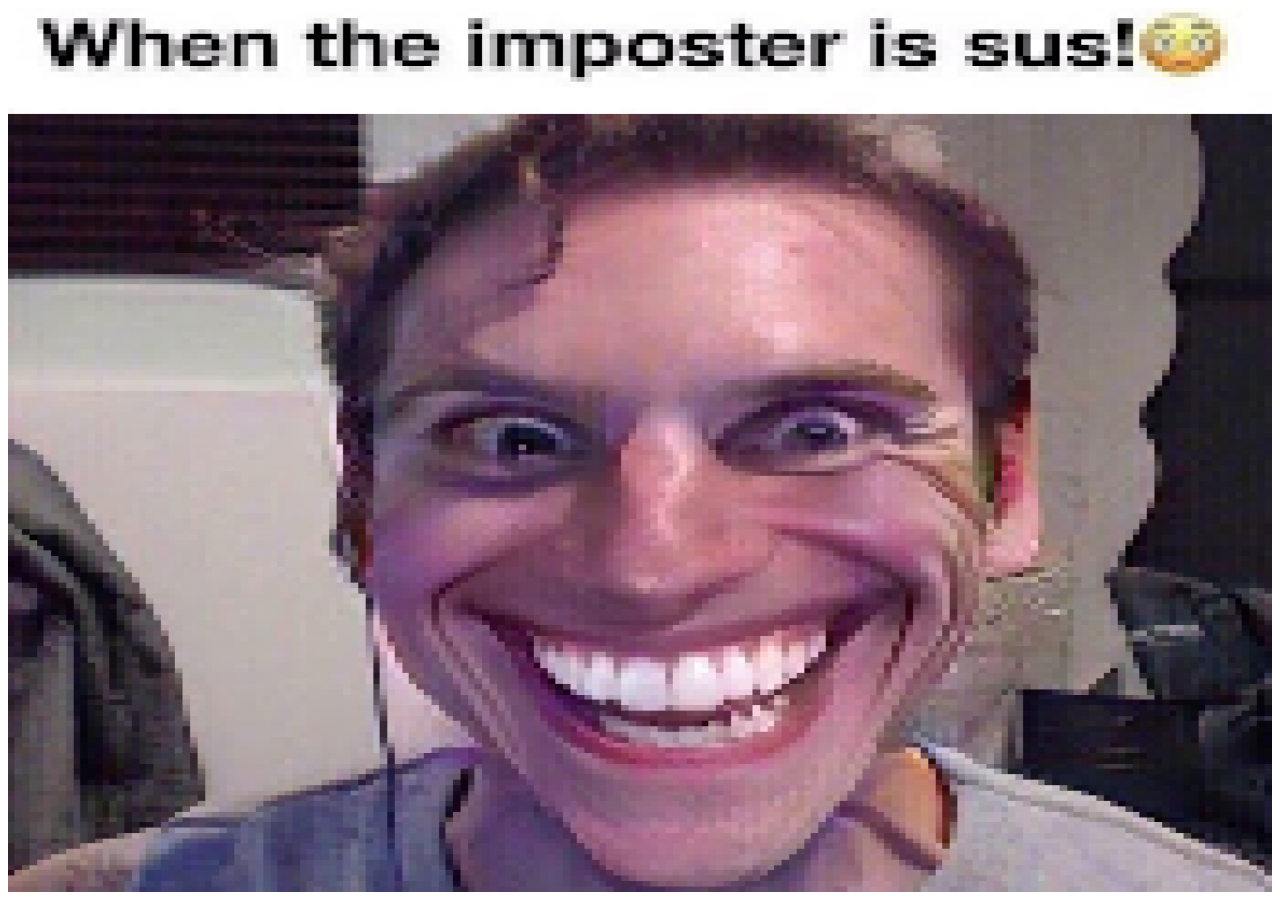
<file: index.html>
<html>
    <head>
        <!-- twitter.com/AyeTSG -->
        <!-- twitter.com/Zeexel32 -->
        <title>When the imposter is sus!</title>
        <link rel="stylesheet" href="css/index.css">
        <link rel="icon" href="img/sus.png">

        <meta property="og:title" content="When the imposter is sus!" />
        <meta property="og:description" content="SUS!" />
        <meta property="og:site_name" content="When the imposter is sus!" />
        <meta property="og:image" content="https://whentheimposteris.us/img/sus.png" /> 
    </head>
    <body>
        <img src="img/sus.png" alt="SUS" class="sus-image">
    </body>
</html>
</file>
<file: css/index.css>
.sus-image {
    width: 100%;
    height: 100%;
}
</file>
